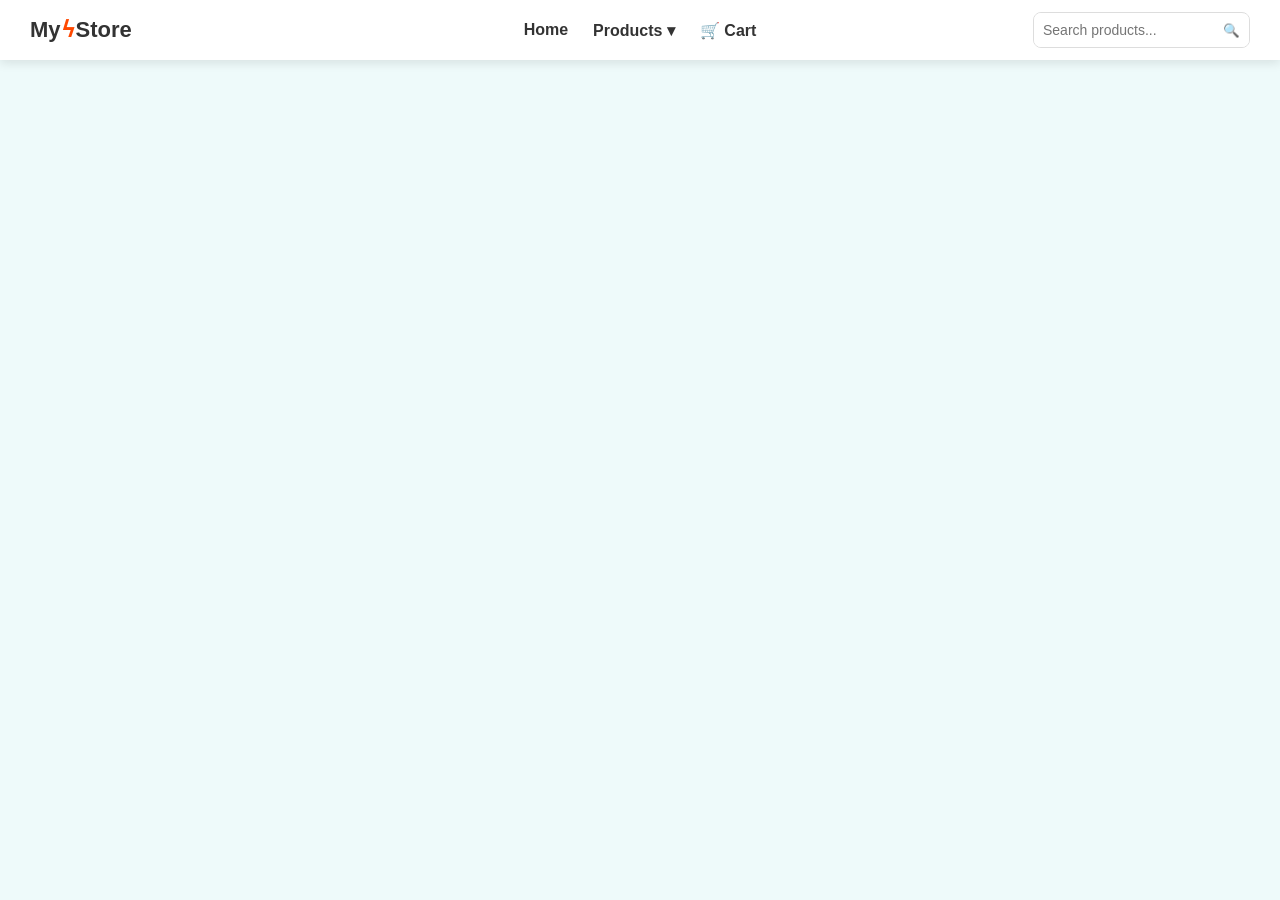
<file: index.html>
<!DOCTYPE html>
<html lang="en">

<head>
    <meta charset="UTF-8">
    <meta name="viewport" content="width=device-width, initial-scale=1.0">
    <title>Products</title>
    <link rel="stylesheet" href="./style.css">
    <link rel="stylesheet" href="./navbar.css">
</head>

<body>

    <nav class="navbar">
        <div class="logo">
            My<span>ϟ</span>Store
        </div>
        <div class="search-box">

            <input type="text" id="searchItem" placeholder="Search products...">

            <button id="searchBtn" type="button">
                🔍
            </button>

        </div>


        <div class="nav-links">
            <a href="index.html">
                Home
            </a>
                <div class="products-menu">

                <button id="productsToggle" type="button">
                    Products ▾
                </button>

                <div id="categoriesDropdown" class="categories-dropdown">

                    <button id="AllProductFilter" type="button">
                        All products
                    </button>

                </div>

            </div>
            <a href="cart.html">
                🛒 Cart
            </a>
        </div>
    </nav>

    <script src="./main.js"></script>
</body>

</html>
</file>
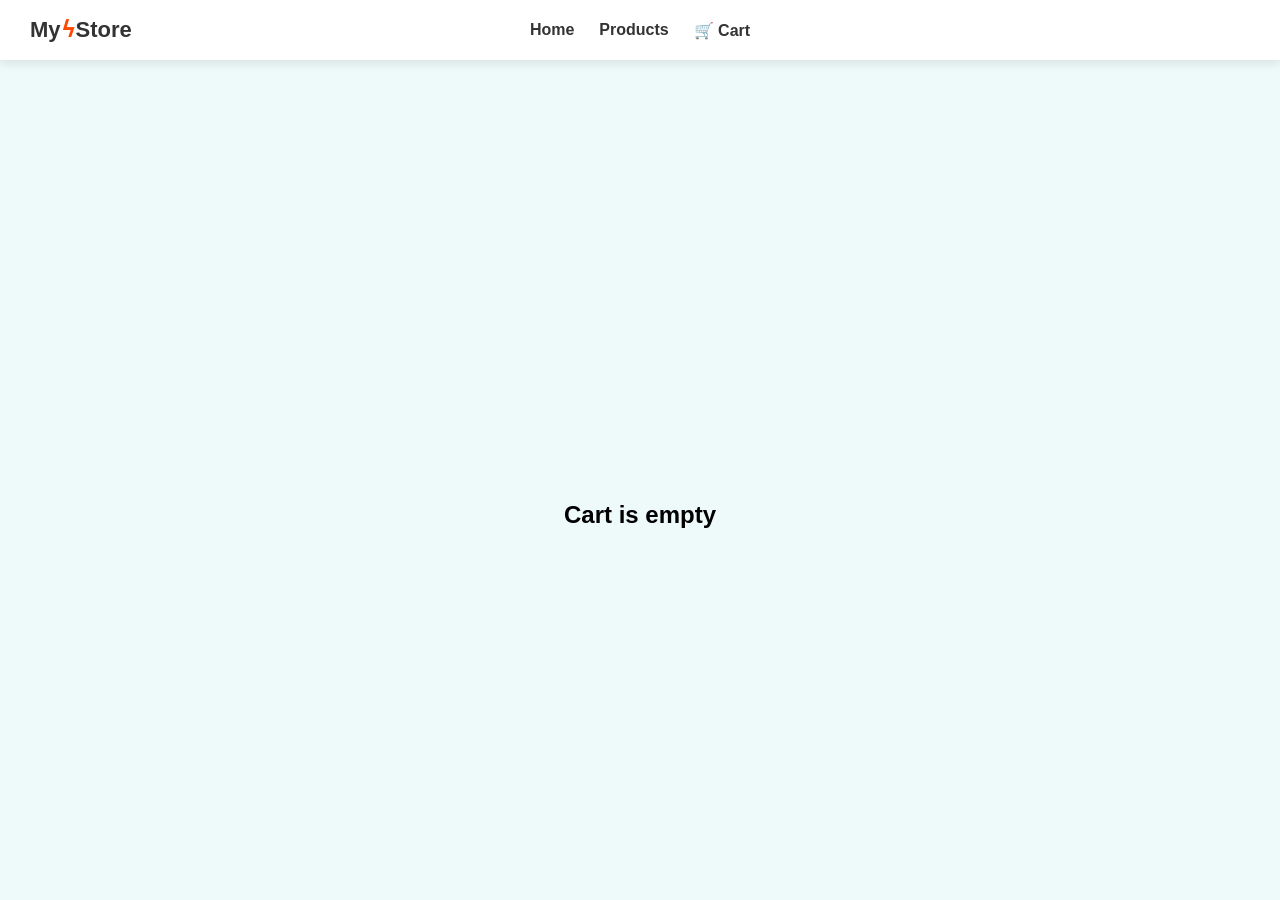
<file: cart.html>
<!DOCTYPE html>
<html lang="en">

<head>
    <meta charset="UTF-8">
    <meta name="viewport" content="width=device-width, initial-scale=1.0">
    <title>Document</title>
    <link rel="stylesheet" href="./cart.css">
    <link rel="stylesheet" href="./navbar.css">
</head>

<body>

    <nav class="navbar">
        <div class="logo">
            My<span>ϟ</span>Store
        </div>
        <div class="nav-links">
            <a href="index.html">
                Home
            </a>
            <a href="index.html">
                Products
            </a>
            <a href="cart.html">
                🛒 Cart
            </a>
        </div>
    </nav>

    <button id="cartbtn">← My Products</button>
    <div id="container2"></div>

    <script src="./cart.js"></script>
</body>

</html>
</file>
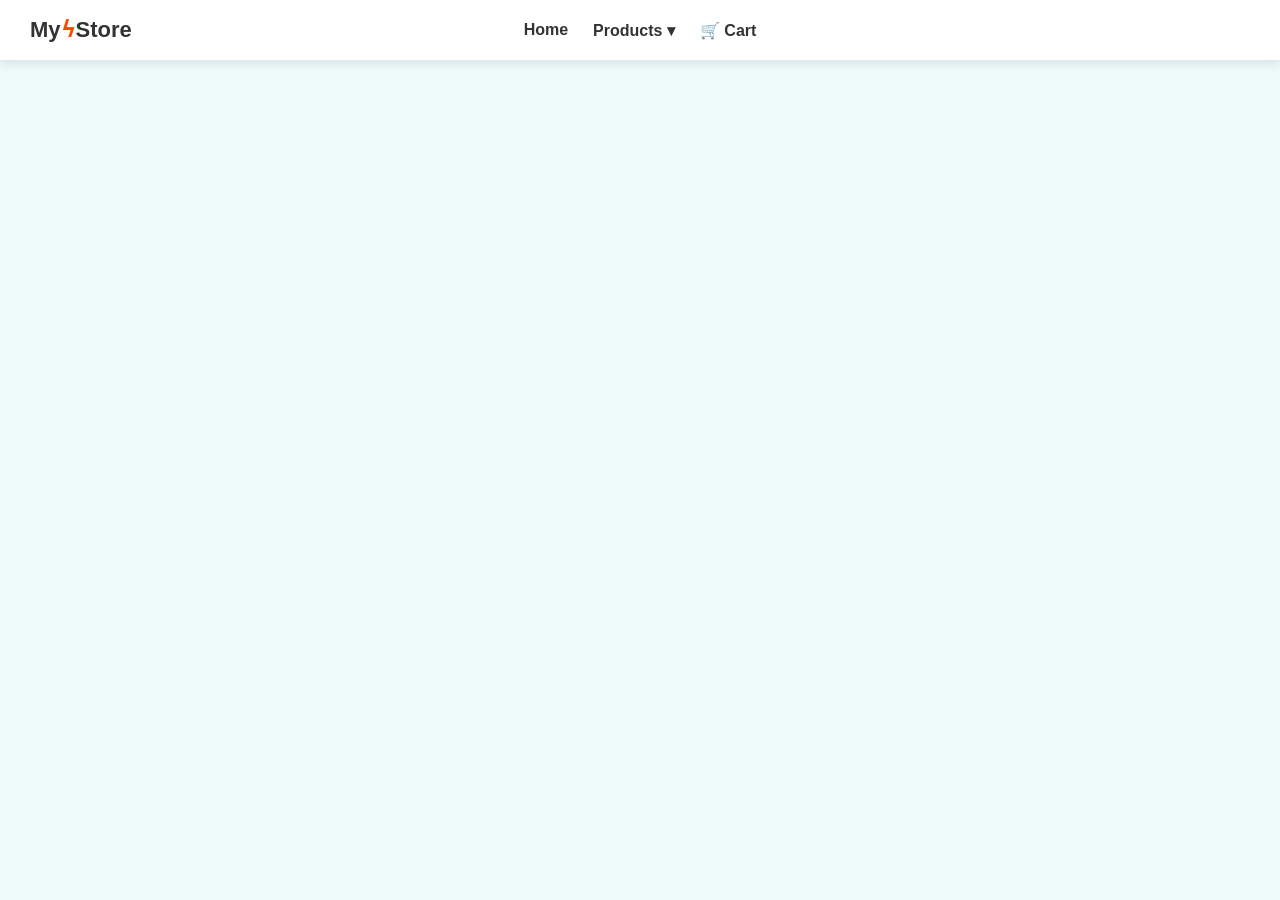
<file: details.html>
<!DOCTYPE html>
<html lang="en">

<head>
    <meta charset="UTF-8">
    <meta name="viewport" content="width=device-width, initial-scale=1.0">
    <title>Product Details</title>
    <link rel="stylesheet" href="./navbar.css">
    <link rel="stylesheet" href="./details.css">

</head>

<body>

    <nav class="navbar">
        <div class="logo">
            My<span>ϟ</span>Store
        </div>
        <div class="nav-links">
            <a href="index.html">
                Home
            </a>
            <div class="products-menu">

                <button id="productsToggle" type="button">
                    Products ▾
                </button>

                <div id="categoriesDropdown" class="categories-dropdown">

                    <button id="clearFilter" type="button">
                        All products
                    </button>

                </div>

            </div>
            <a href="cart.html">
                🛒 Cart
            </a>
        </div>
    </nav>


    <button id="backBtn">
        ← Back to Products
    </button>

    <div id="details"></div>

    <script src="./details.js"></script>
</body>

</html>
</file>
<file: style.css>
* {
    margin: 0;
    padding: 0;
    box-sizing: border-box;
}


body {
    font-family: Arial, sans-serif;
    background-color: #eefafa;
    min-height: 100vh;
    padding-top: 80px;
    display: flex;
    justify-content: center;
    align-items: center;
}


.parent {
    width: 100%;
    max-width: 1200px;

    display: grid;
    grid-template-columns: repeat(3, 1fr);

    gap: 25px;

    padding: 20px;
}


.card {
    display: flex;
    flex-direction: column;
    align-items: center;

    padding: 20px;

    background-color: #f2f2f2;

    border-radius: 15px;

    box-shadow: 0 8px 15px rgba(0, 0, 0, 0.15);

    transition: 0.3s;
}


.card:hover {
    transform: translateY(-5px);

    box-shadow: 0 12px 20px rgba(0, 0, 0, 0.2);
}

#image {
    width: 100%;
    height: 250px;

    display: flex;
    justify-content: center;
    align-items: center;

    background-color: #ffffff;

    border-radius: 15px;

    padding: 20px;

    box-shadow: 0 4px 10px rgba(0, 0, 0, 0.1);
}


img {
    width: 200px;
    height: 200px;

    object-fit: contain;

    border-radius: 15px;
}

.card-content {
    width: 100%;
}


.card-content h4 {
    margin: 15px 5px 10px;

    font-size: 16px;

    font-family: 'Franklin Gothic Medium', Arial, sans-serif;

    text-align: left;

    line-height: 1.4;
}


.card-content p {
    margin: 10px 5px;

    font-family: Arial, Helvetica, sans-serif;

    line-height: 1.5;
}


.category {
    color: #777;

    font-size: 14px;

    font-weight: bold;
}


.description {
    color: #555;

    font-size: 14px;

    line-height: 1.5;

    cursor: pointer;
}


.more {
    display: none;
}


.dots {
    cursor: pointer;
}


.short {
    display: -webkit-box;

    -webkit-line-clamp: 2;

    -webkit-box-orient: vertical;

    overflow: hidden;
}


.footer {
    display: flex;
    justify-content: space-between;
    align-items: center;
    margin-top: 20px;
    padding-top: 15px;
    border-top: 1px solid #ddd;
    font-size: 16px;
    font-family: Georgia, 'Times New Roman', Times, serif;
}


.price {
    font-weight: bold;
}


.rating {
    display: flex;
    flex-direction: column;
    align-items: flex-end;
    gap: 4px;
    font-size: 13px;
}


.detailsBtn {
    width: 50%;
    padding: 10px;
    margin: 20px auto;
    border: none;
    border-radius: 8px;
    background-color: #555;
    color: #ffffff;
    cursor: pointer;
    display: block;
}


.detailsBtn:hover {
    box-shadow: 0 5px 10px rgba(0, 0, 0, 0.2);
}


#cartButton {
    position: fixed;
    top: 20px;
    right: 20px;
    padding: 10px 15px;
    border: none;
    border-radius: 8px;
    cursor: pointer;
    z-index: 1000;
    background-color: white;
}

#cartButton:hover {
    box-shadow: 0 12px 20px rgba(0, 0, 0, 0.2);
}

/*Responsive*/

@media (max-width: 900px) {

    .parent {
        grid-template-columns: repeat(2, 1fr);
        gap: 20px;
    }

}


@media (max-width: 600px) {

    body {
        align-items: flex-start;
        padding-top: 70px;
    }


    .parent {
        width: 100%;
        grid-template-columns: 1fr;
        padding: 15px;
    }


    .card {
        width: 100%;
    }


    #image {
        height: 220px;
    }


    #image img {
        width: 170px;
        height: 170px;
    }


    .card-content h4 {
        font-size: 15px;
    }


    .detailsBtn {
        width: 70%;
    }


    #cartButton {
        top: 15px;
        right: 15px;
        padding: 8px 12px;
    }

}
</file>
<file: navbar.css>
.navbar {
    width: 100%;
    height: 60px;
    display: flex;
    align-items: center;
    justify-content: space-between;
    padding: 0 30px;
    background-color: white;
    position: fixed;
    top: 0;
    left: 0;
    z-index: 1000;
    box-shadow: 0 3px 10px rgba(0, 0, 0, 0.1);
}


.logo {
    font-size: 22px;
    font-weight: bold;
    color: #333;
    font-family: Arial, Helvetica, sans-serif;
    position: absolute;
    left: 30px;
}

.logo span {
    color: #ff4800;
}

.search-box {
    display: flex;
    align-items: center;
    border: 1px solid #ddd;
    border-radius: 8px;
    overflow: hidden;
    background-color: white;
    position: absolute;
    right: 30px;
    transition: all 0.3s ease;
}

.search-box input {
    width: 180px;
    padding: 9px;
    border: none;
    outline: none;
    font-size: 14px;
    transition: all 0.3s ease;
}

.search-box:focus-within {
    border-color: #80cbc4;
    box-shadow: 0 4px 12px rgba(0, 0, 0, 0.12);
    transform: scale(1.03);
}

.search-box input:hover {
    background-color: #f8ffff;
}

.search-box button {
    padding: 9px;
    border: none;
    background-color: white;
    cursor: pointer;
    transition: background-color 0.3s ease;
}

.search-box button:hover {
    background-color: #f8ffff;
}

.nav-links {
    display: flex;
    align-items: center;
    justify-content: center;
    gap: 25px;
    width: 100%;
}

.nav-links a {
    text-decoration: none;
    color: #333;
    font-size: 16px;
    font-weight: bold;
}

.nav-links a:hover {
    color: #777;
}

.products-menu {
    position: relative;
}

#productsToggle {
    background: none;
    border: none;
    color: #333;
    font-size: 16px;
    font-weight: bold;
    cursor: pointer;
}

#productsToggle:hover {
    color: #777;
}

.categories-dropdown {
    display: none;
    position: absolute;
    top: calc(100% + 15px);
    left: 0;
    width: 200px;
    max-height: 300px;
    overflow-y: auto;
    background-color: white;
    border-radius: 8px;
    box-shadow: 0 8px 15px rgba(0, 0, 0, 0.15);
    z-index: 1000;
}

.categories-dropdown.show {
    display: block;
}

.categories-dropdown button {
    width: 100%;
    padding: 12px;
    border: none;
    background-color: white;
    text-align: left;
    cursor: pointer;
    text-transform: capitalize;
}

.categories-dropdown button:hover {
    background-color: #eefafa;
}

#AllProductFilter {
    color: #ff4800;
    font-weight: bold;
    border-bottom: 1px solid #ddd;
}


/* Responsive */

@media (max-width: 700px) {

    .navbar {
        padding: 0 15px;
    }

    .logo {
        left: 15px;
        font-size: 17px;
    }

    .nav-links {
        gap: 10px;
    }

    .nav-links a {
        font-size: 13px;
    }

    .search-box {
        right: 15px;
    }

    .search-box input {
        width: 100px;
        padding: 8px;
        font-size: 12px;
    }

    .search-box button {
        padding: 8px;
        font-size: 14px;
    }

}
</file>
<file: cart.css>
* {
    margin: 0;
    padding: 0;
    box-sizing: border-box;
}


body {
    font-family: Arial, sans-serif;
    background-color: #eefafa;
    min-height: 100vh;
    padding-top: 80px;
    display: flex;
    justify-content: center;
    align-items: center;
}

#container2 {
    width: 100%;
    max-width: 1200px;

    display: grid;
    grid-template-columns: repeat(3, 1fr);

    gap: 25px;

    padding: 20px;
}

.card {
    display: flex;
    flex-direction: column;
    align-items: center;

    padding: 20px;

    background-color: #f2f2f2;

    border-radius: 15px;

    box-shadow: 0 8px 15px rgba(0, 0, 0, 0.15);

    transition: 0.3s;
}


.card:hover {
    transform: translateY(-5px);

    box-shadow: 0 12px 20px rgba(0, 0, 0, 0.2);
}


#image {
    width: 100%;
    height: 250px;

    display: flex;
    justify-content: center;
    align-items: center;

    background-color: #ffffff;

    border-radius: 15px;

    padding: 20px;

    box-shadow: 0 4px 10px rgba(0, 0, 0, 0.1);
}


#image img {
    width: 200px;
    height: 200px;

    object-fit: contain;

    border-radius: 15px;
}


.card-content {
    width: 100%;
}


.card-content h4 {
    margin: 15px 5px 10px;

    font-size: 16px;

    font-family: 'Franklin Gothic Medium', Arial, sans-serif;

    text-align: left;

    line-height: 1.4;
}


.category {
    color: #777;

    font-size: 14px;

    font-weight: bold;
}

.footer {
    display: flex;

    justify-content: space-between;

    align-items: center;

    margin-top: 20px;

    padding-top: 15px;

    border-top: 1px solid #ddd;

    font-size: 16px;

    font-family: Georgia, 'Times New Roman', Times, serif;
}


.price {
    font-weight: bold;
}


.rating {
    display: flex;

    flex-direction: column;

    align-items: flex-end;

    gap: 4px;

    font-size: 13px;
}

#cartbtn {
    position: fixed;

    top: 20px;
    left: 20px;

    padding: 10px 15px;

    border: none;

    border-radius: 8px;

    cursor: pointer;

    background-color: white;
}


#cartbtn:hover {
    box-shadow: 0 12px 20px rgba(0, 0, 0, 0.2);
}


.quantity {
    display: flex;

    justify-content: center;

    align-items: center;

    gap: 8px;

    margin-top: 15px;
}


.quantity button {
    width: 30px;
    height: 30px;

    display: flex;

    justify-content: center;
    align-items: center;

    border: 1px solid #ccc;

    border-radius: 5px;

    background-color: white;

    cursor: pointer;

    font-size: 18px;
}


.quantity button:hover {
    box-shadow: 0 3px 8px rgba(0, 0, 0, 0.15);
}


.quantity span {
    width: 30px;
    height: 30px;

    display: flex;

    justify-content: center;
    align-items: center;

    border: 1px solid #ccc;

    border-radius: 5px;

    background-color: white;
}

.deleteBtn {
    font-size: 16px !important;
}

#container2 h2 {
    grid-column: 1 / -1;

    text-align: center;

    margin-top: 50px;
}


/*Responsive*/

@media (max-width: 900px) {

    #container2 {

        grid-template-columns: repeat(2, 1fr);

        width: 100%;

        gap: 20px;

    }

}


@media (max-width: 600px) {

    body {

        display: block;

        padding: 70px 15px 20px;

    }


    #container2 {

        width: 100%;

        grid-template-columns: 1fr;

        gap: 20px;

        padding: 10px;

    }


    .card {

        width: 100%;

        padding: 15px;

    }


    #image {

        height: 220px;

    }


    #image img {

        width: 170px;

        height: 170px;

    }


    .card-content h4 {

        font-size: 15px;

    }


    .quantity {

        margin-top: 15px;

    }


    #cartbtn {

        top: 15px;

        left: 15px;

        padding: 8px 12px;

    }

}


@media (max-width: 400px) {

    body {

        padding: 65px 10px 20px;

    }


    #container2 {

        padding: 5px;

    }


    .card {

        padding: 12px;

    }


    #image {

        height: 200px;

    }


    #image img {

        width: 150px;

        height: 150px;

    }


    .card-content h4 {

        font-size: 14px;

    }


    .price {

        font-size: 15px;

    }

}
</file>
<file: details.css>
* {
    margin: 0;
    padding: 0;
    box-sizing: border-box;
}


body {
    font-family: Arial, sans-serif;
    background-color: #eefafa;
    min-height: 100vh;
    padding: 80px 40px;
}


#backBtn {

    position: fixed;

    top: 20px;
    left: 20px;

    padding: 10px 15px;

    border: none;

    border-radius: 8px;

    cursor: pointer;

    background-color: white;

    font-size: 15px;
}


#backBtn:hover {

    box-shadow: 0 5px 15px rgba(0, 0, 0, 0.2);

}

#details {

    width: 90%;

    max-width: 1000px;

    margin: auto;

}


.product-details {

    display: flex;

    gap: 50px;

    align-items: center;

    background-color: #f2f2f2;

    padding: 40px;

    border-radius: 15px;

    box-shadow: 0 8px 15px rgba(0, 0, 0, 0.15);

}



.image-container {

    width: 400px;

    height: 400px;

    display: flex;

    justify-content: center;

    align-items: center;

    background-color: white;

    border-radius: 15px;

}


.image-container img {

    width: 300px;

    height: 300px;

    object-fit: contain;

}


/* Product Info */

.product-info {

    flex: 1;

}


.product-info h1 {

    margin-bottom: 15px;

    font-size: 30px;

}


.category {

    color: #777;

    font-weight: bold;

    margin-bottom: 20px;

}


.description {

    line-height: 1.6;

    margin-bottom: 20px;

}


.price {

    font-size: 25px;

    font-weight: bold;

    margin-bottom: 15px;

}


.rating {

    margin-bottom: 20px;

}


.product-info p {

    margin-bottom: 10px;

}



.quantity {

    display: flex;

    align-items: center;

    gap: 8px;

    margin-top: 20px;

}

.quantity button {

    width: 35px;

    height: 35px;

    border: 1px solid #ccc;

    border-radius: 5px;

    background-color: white;

    cursor: pointer;

    font-size: 18px;

}

.quantity span {

    width: 35px;

    height: 35px;

    display: flex;

    justify-content: center;

    align-items: center;

    border: 1px solid #ccc;

    border-radius: 5px;

    background-color: white;

}

.addToCart {

    width: 100%;

    padding: 12px;

    margin-top: 15px;

    cursor: pointer;

    border: none;

    border-radius: 8px;

    background-color: #555;

    color: white;

    font-size: 15px;

}

.addToCart:hover {

    box-shadow: 0 5px 10px rgba(0, 0, 0, 0.2);

}

/*Responsive*/

@media (max-width: 900px) {

    .product-details {
        gap: 30px;
        padding: 30px;
    }


    .image-container {
        width: 300px;
        height: 300px;
    }


    .image-container img {
        width: 230px;
        height: 230px;
    }


    .product-info h1 {
        font-size: 25px;
    }

}


@media (max-width: 700px) {

    body {
        padding: 80px 20px 30px;
    }


    #details {
        width: 100%;
    }


    .product-details {
        flex-direction: column;
        gap: 25px;
        padding: 25px;
    }


    .image-container {
        width: 100%;
        height: 300px;
    }


    .image-container img {
        width: 230px;
        height: 230px;
    }


    .product-info {
        width: 100%;
    }


    .product-info h1 {
        font-size: 22px;
    }


    .addToCart {
        width: 100%;
    }

}


@media (max-width: 400px) {

    body {
        padding: 75px 10px 20px;
    }


    .product-details {
        padding: 15px;
    }


    .image-container {
        height: 250px;
    }


    .image-container img {
        width: 200px;
        height: 200px;
    }


    .product-info h1 {
        font-size: 20px;
    }

}
</file>
